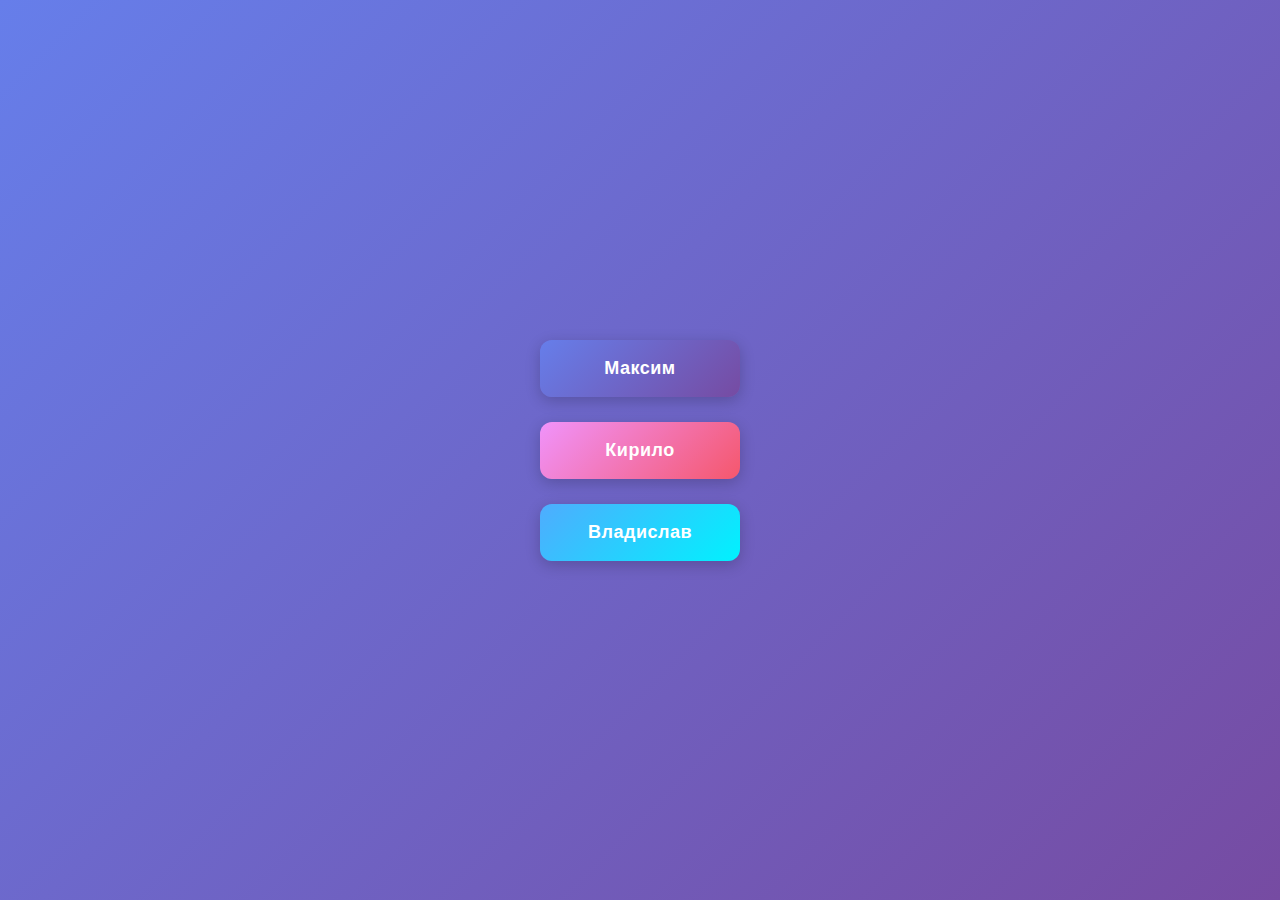
<file: index.html>
<!DOCTYPE html>
<html lang="uk">
<head>
    <meta charset="UTF-8">
    <meta name="viewport" content="width=device-width, initial-scale=1.0">
    <link rel="stylesheet" href="style.css">
</head>
<body>
    <a href="maks.html"><button class="btn-1"><span>Максим</span></button></a>
    <a href="kyrylo.html"><button class="btn-2"><span>Кирило</span></button></a>
    <a href="vlad.html"><button class="btn-3"><span>Владислав</span></button></a>
</body>
</html>
</file>
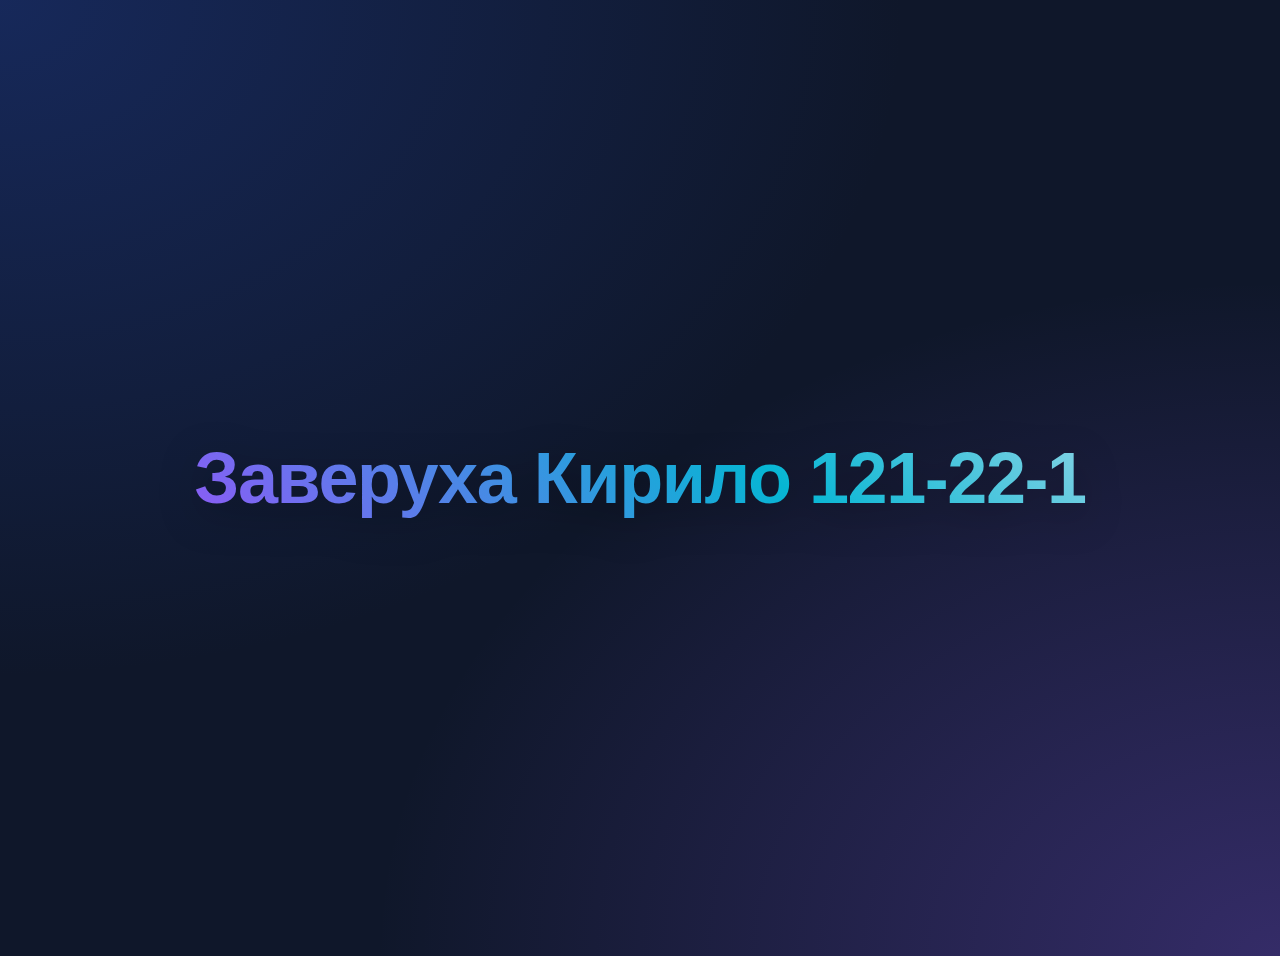
<file: kyrylo.html>
<!DOCTYPE html>
<html lang="ru">
<head>
    <meta charset="UTF-8">
    <meta name="viewport" content="width=device-width, initial-scale=1.0">
    <link rel="stylesheet" href="kyrylo.css">
</head>
<body>
    <h1 class="gradient-text">Заверуха Кирило 121-22-1</h1>
</body>
</html>
</file>
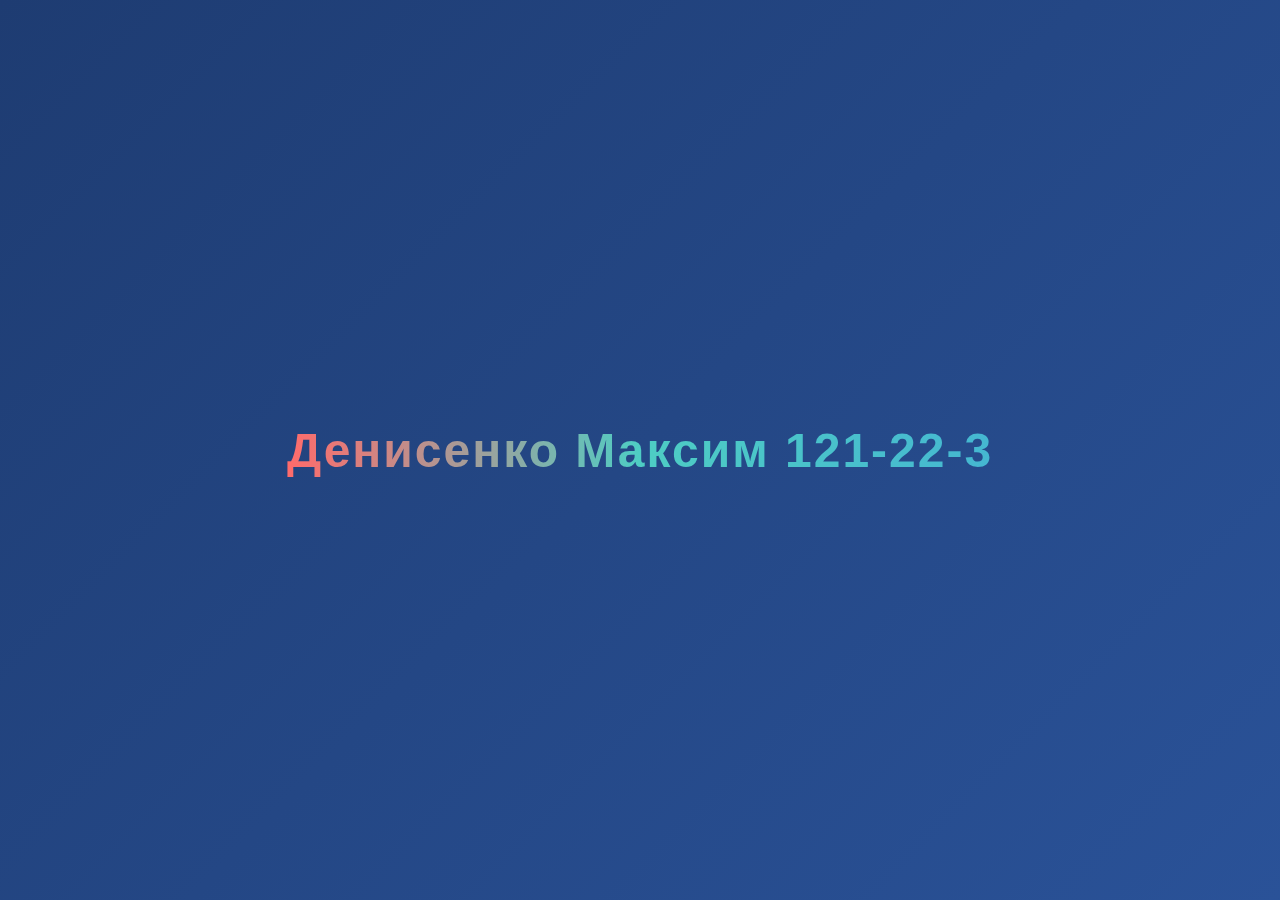
<file: maks.html>
<!DOCTYPE html>
<html lang="ru">
<head>
    <meta charset="UTF-8">
    <meta name="viewport" content="width=device-width, initial-scale=1.0">
    <link rel="stylesheet" href="maks.css">
</head>
<body>
    <h1 class="gradient-text">Денисенко Максим 121-22-3</h1>
</body>
</html>
</file>
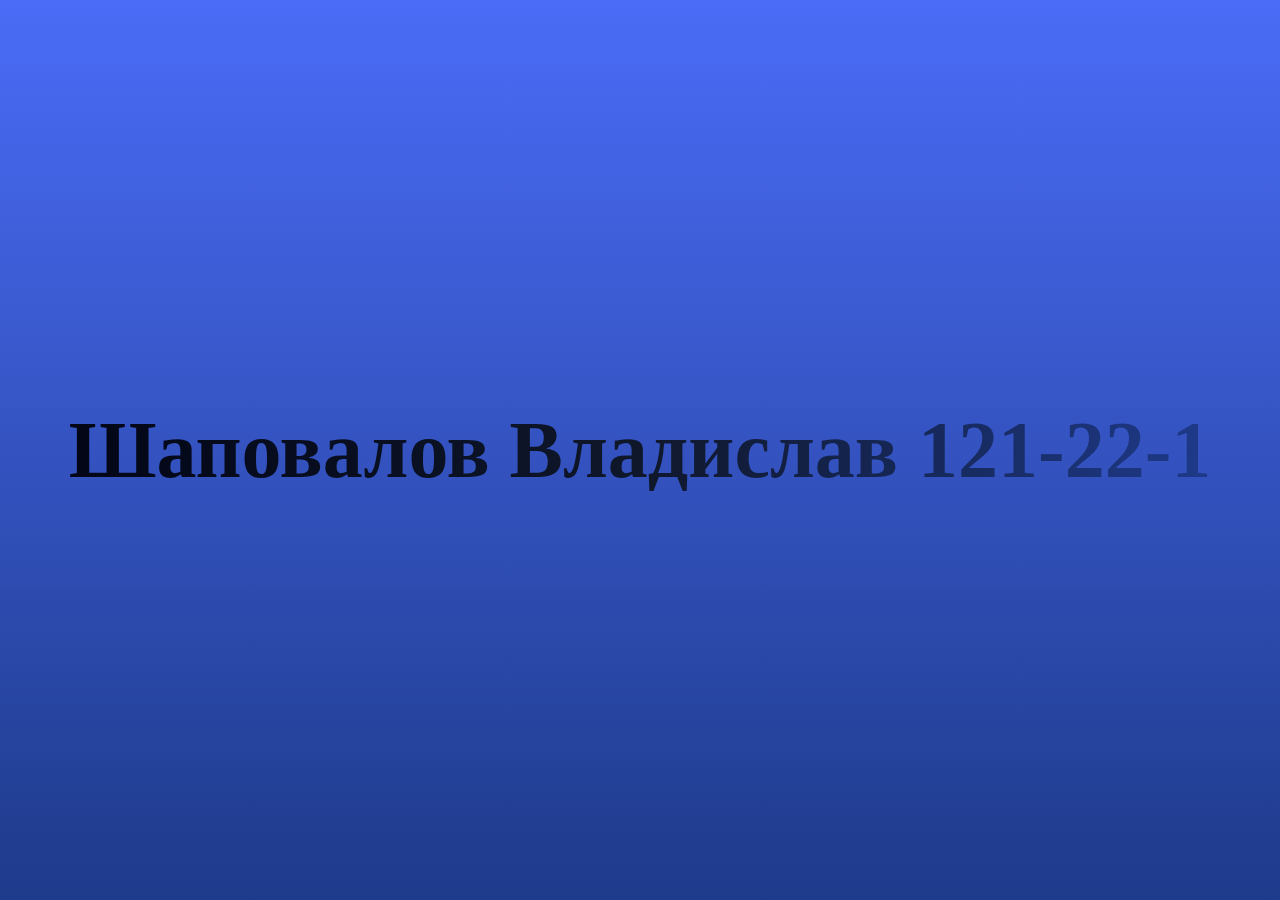
<file: vlad.html>
<!DOCTYPE html>
<html>
<head>
	<meta charset="utf-8">
	<meta name="viewport" content="width=device-width, initial-scale=1">
	<link rel="stylesheet" href="vlad.css">
	<title></title>
</head>
<body>
	<h1>Шаповалов Владислав 121-22-1</h1>
</body>
</html>
</file>
<file: style.css>
* {
    margin: 0;
    padding: 0;
    box-sizing: border-box;
}

body {
    font-family: 'Segoe UI', Tahoma, Geneva, Verdana, sans-serif;
    display: flex;
    flex-direction: column;
    align-items: center;
    justify-content: center;
    min-height: 100vh;
    margin: 0;
    gap: 25px;
    background: linear-gradient(135deg, #667eea 0%, #764ba2 100%);
    padding: 20px;
}

a {
    text-decoration: none;
    display: inline-block;
}

button {
    padding: 18px 40px;
    font-size: 18px;
    font-weight: 600;
    cursor: pointer;
    border: none;
    border-radius: 12px;
    color: white;
    transition: all 0.3s ease;
    box-shadow: 0 4px 15px rgba(0, 0, 0, 0.2);
    position: relative;
    overflow: hidden;
    min-width: 200px;
    letter-spacing: 0.5px;
}

button::before {
    content: '';
    position: absolute;
    top: 50%;
    left: 50%;
    width: 0;
    height: 0;
    border-radius: 50%;
    background: rgba(255, 255, 255, 0.3);
    transform: translate(-50%, -50%);
    transition: width 0.6s, height 0.6s;
}

button:hover::before {
    width: 300px;
    height: 300px;
}

button:hover {
    transform: translateY(-3px);
    box-shadow: 0 6px 20px rgba(0, 0, 0, 0.3);
}

button:active {
    transform: translateY(-1px);
}

.btn-1 {
    background: linear-gradient(135deg, #667eea 0%, #764ba2 100%);
}

.btn-1:hover {
    background: linear-gradient(135deg, #764ba2 0%, #667eea 100%);
}

.btn-2 {
    background: linear-gradient(135deg, #f093fb 0%, #f5576c 100%);
}

.btn-2:hover {
    background: linear-gradient(135deg, #f5576c 0%, #f093fb 100%);
}

.btn-3 {
    background: linear-gradient(135deg, #4facfe 0%, #00f2fe 100%);
}

.btn-3:hover {
    background: linear-gradient(135deg, #00f2fe 0%, #4facfe 100%);
}

button span {
    position: relative;
    z-index: 1;
}
</file>
<file: kyrylo.css>
<link rel="preconnect" href="https://fonts.googleapis.com">
<link rel="preconnect" href="https://fonts.gstatic.com" crossorigin>
<link href="https://fonts.googleapis.com/css2?family=Outfit:wght@400;800&display=swap" rel="stylesheet">

<style>
* {
    margin: 0;
    padding: 0;
    box-sizing: border-box;
}

body {
    font-family: 'Outfit', sans-serif;
    display: flex;
    align-items: center;
    justify-content: center;
    min-height: 100vh;
    background-color: #0f172a;
    background-image: 
        radial-gradient(at 0% 0%, rgba(30, 58, 138, 0.5) 0px, transparent 50%),
        radial-gradient(at 100% 100%, rgba(139, 92, 246, 0.3) 0px, transparent 50%);
    padding: 20px;
}

.gradient-text {
    font-size: clamp(32px, 8vw, 72px);
    font-weight: 800;
    background: linear-gradient(
        45deg, 
        #8b5cf6, 
        #06b6d4, 
        #e2e8f0, 
        #8b5cf6
    );
    background-size: 200% auto;
    -webkit-background-clip: text;
    background-clip: text;
    -webkit-text-fill-color: transparent;
    animation: shine 4s linear infinite;
    text-align: center;
    letter-spacing: -0.02em;
    filter: drop-shadow(0 10px 20px rgba(0,0,0,0.3));
}

@keyframes shine {
    to {
        background-position: 200% center;
    }
}
</style>

<h1 class="gradient-text">Future Interface</h1>
</file>
<file: maks.css>
* {
    margin: 0;
    padding: 0;
    box-sizing: border-box;
}

body {
    font-family: 'Segoe UI', Tahoma, Geneva, Verdana, sans-serif;
    display: flex;
    align-items: center;
    justify-content: center;
    min-height: 100vh;
    background: linear-gradient(135deg, #1e3c72 0%, #2a5298 100%);
    padding: 20px;
}

.gradient-text {
    font-size: 48px;
    font-weight: 700;
    background: linear-gradient(90deg, #ff6b6b, #4ecdc4, #45b7d1, #f9ca24, #f0932b, #eb4d4b, #ff6b6b);
    background-size: 300% 300%;
    -webkit-background-clip: text;
    background-clip: text;
    -webkit-text-fill-color: transparent;
    animation: gradient-shift 3s ease infinite;
    text-align: center;
    letter-spacing: 2px;
}

@keyframes gradient-shift {
    0% {
        background-position: 0% 50%;
    }
    50% {
        background-position: 100% 50%;
    }
    100% {
        background-position: 0% 50%;
    }
}

@media (max-width: 768px) {
    .gradient-text {
        font-size: 32px;
    }
}
</file>
<file: vlad.css>
body {
  margin: 0;
  min-height: 100vh;
  display: flex;
  justify-content: center;
  align-items: center;
  background: linear-gradient(180deg, #4A6CF7, #1E3A8A);
  font-size: 40px;
}

body * {
  background: linear-gradient(90deg, #020617, #0F172A, #1E3A8A);
  -webkit-background-clip: text;
  -webkit-text-fill-color: transparent;
}
</file>
